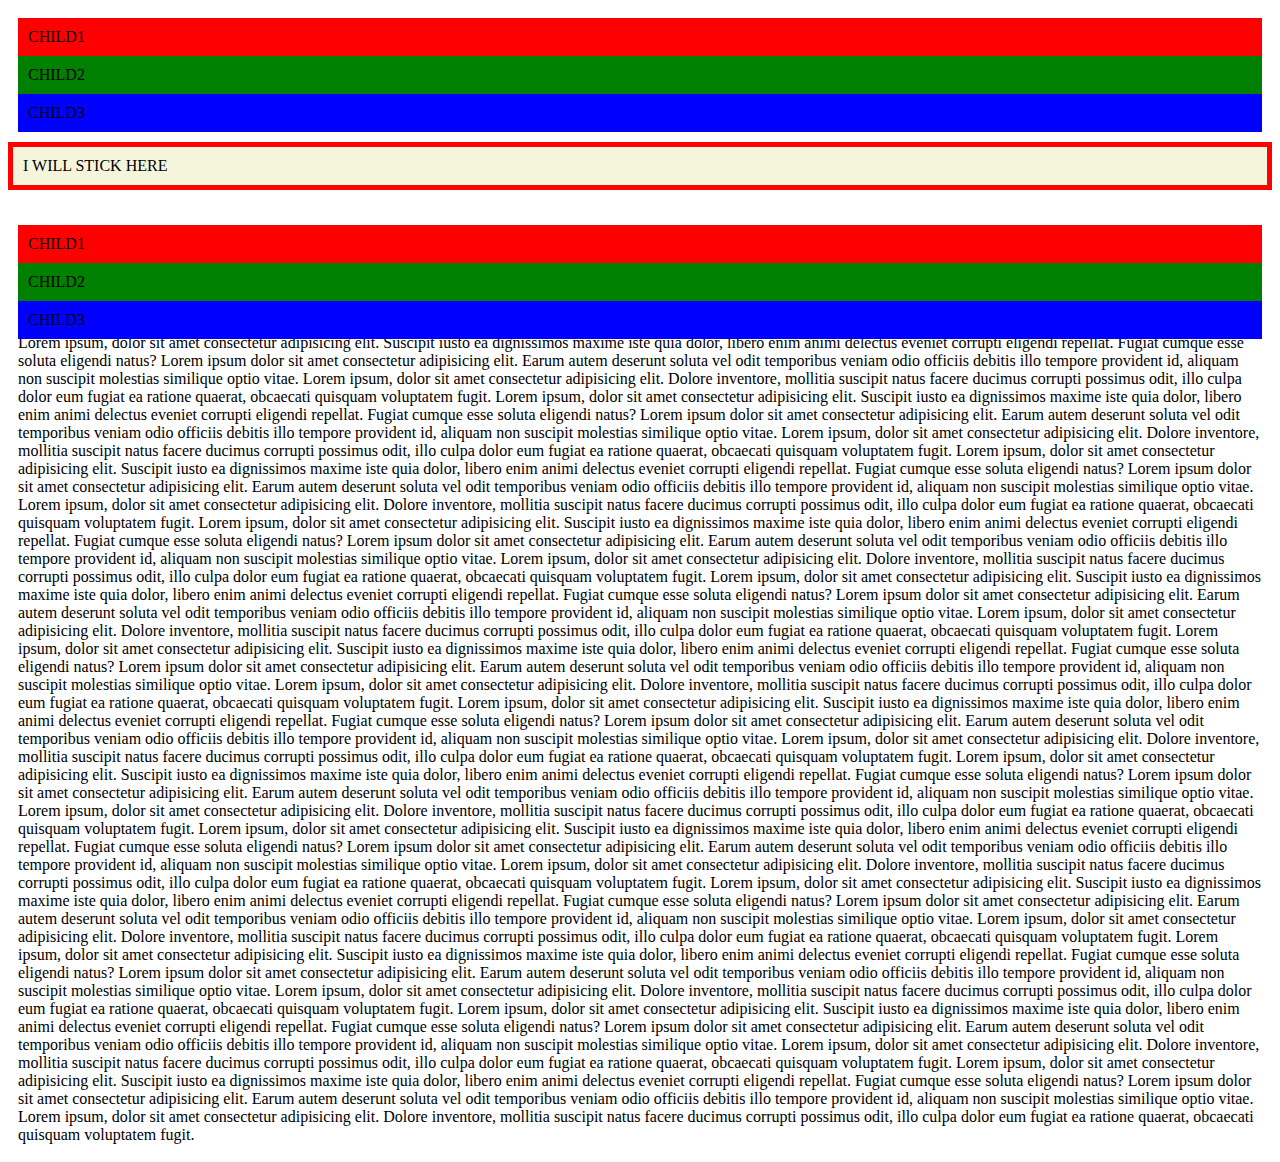
<file: SESSION/index2.html>
<!DOCTYPE html>
<html lang="en">
<head>
    <meta charset="UTF-8">
    <meta name="viewport" content="width=device-width, initial-scale=1.0">
    <title>Guvi Day-8</title>
    <script src="static/script.js"> </script>
    <link rel="stylesheet" href="static/styles.css">
</head>
<body>

    <div>
        <div class="child1">CHILD1</div>
        <div class= "child2">CHILD2</div>
        <div class= "child3">CHILD3</div>
    </div>


    <div class= "custom-sticky"> 
        I WILL STICK HERE
    </div>

    <div class="custom-parent">
        <div class="child1">CHILD1</div>
        <div class= "child2">CHILD2</div>
        <div class= "child3">CHILD3</div>
    </div>

    <!-- <div class="custom-fixed" >TEMP</div> -->

    <div>
        Lorem ipsum, dolor sit amet consectetur adipisicing elit. Suscipit iusto ea dignissimos maxime iste quia dolor, libero enim animi delectus eveniet corrupti eligendi repellat. Fugiat cumque esse soluta eligendi natus?
        Lorem ipsum dolor sit amet consectetur adipisicing elit. Earum autem deserunt soluta vel odit temporibus veniam odio officiis debitis illo tempore provident id, aliquam non suscipit molestias similique optio vitae.
        Lorem ipsum, dolor sit amet consectetur adipisicing elit. Dolore inventore, mollitia suscipit natus facere ducimus corrupti possimus odit, illo culpa dolor eum fugiat ea ratione quaerat, obcaecati quisquam voluptatem fugit.
        Lorem ipsum, dolor sit amet consectetur adipisicing elit. Suscipit iusto ea dignissimos maxime iste quia dolor, libero enim animi delectus eveniet corrupti eligendi repellat. Fugiat cumque esse soluta eligendi natus?
        Lorem ipsum dolor sit amet consectetur adipisicing elit. Earum autem deserunt soluta vel odit temporibus veniam odio officiis debitis illo tempore provident id, aliquam non suscipit molestias similique optio vitae.
        Lorem ipsum, dolor sit amet consectetur adipisicing elit. Dolore inventore, mollitia suscipit natus facere ducimus corrupti possimus odit, illo culpa dolor eum fugiat ea ratione quaerat, obcaecati quisquam voluptatem fugit.
        Lorem ipsum, dolor sit amet consectetur adipisicing elit. Suscipit iusto ea dignissimos maxime iste quia dolor, libero enim animi delectus eveniet corrupti eligendi repellat. Fugiat cumque esse soluta eligendi natus?
        Lorem ipsum dolor sit amet consectetur adipisicing elit. Earum autem deserunt soluta vel odit temporibus veniam odio officiis debitis illo tempore provident id, aliquam non suscipit molestias similique optio vitae.
        Lorem ipsum, dolor sit amet consectetur adipisicing elit. Dolore inventore, mollitia suscipit natus facere ducimus corrupti possimus odit, illo culpa dolor eum fugiat ea ratione quaerat, obcaecati quisquam voluptatem fugit.
        Lorem ipsum, dolor sit amet consectetur adipisicing elit. Suscipit iusto ea dignissimos maxime iste quia dolor, libero enim animi delectus eveniet corrupti eligendi repellat. Fugiat cumque esse soluta eligendi natus?
        Lorem ipsum dolor sit amet consectetur adipisicing elit. Earum autem deserunt soluta vel odit temporibus veniam odio officiis debitis illo tempore provident id, aliquam non suscipit molestias similique optio vitae.
        Lorem ipsum, dolor sit amet consectetur adipisicing elit. Dolore inventore, mollitia suscipit natus facere ducimus corrupti possimus odit, illo culpa dolor eum fugiat ea ratione quaerat, obcaecati quisquam voluptatem fugit.
        Lorem ipsum, dolor sit amet consectetur adipisicing elit. Suscipit iusto ea dignissimos maxime iste quia dolor, libero enim animi delectus eveniet corrupti eligendi repellat. Fugiat cumque esse soluta eligendi natus?
        Lorem ipsum dolor sit amet consectetur adipisicing elit. Earum autem deserunt soluta vel odit temporibus veniam odio officiis debitis illo tempore provident id, aliquam non suscipit molestias similique optio vitae.
        Lorem ipsum, dolor sit amet consectetur adipisicing elit. Dolore inventore, mollitia suscipit natus facere ducimus corrupti possimus odit, illo culpa dolor eum fugiat ea ratione quaerat, obcaecati quisquam voluptatem fugit.
        Lorem ipsum, dolor sit amet consectetur adipisicing elit. Suscipit iusto ea dignissimos maxime iste quia dolor, libero enim animi delectus eveniet corrupti eligendi repellat. Fugiat cumque esse soluta eligendi natus?
        Lorem ipsum dolor sit amet consectetur adipisicing elit. Earum autem deserunt soluta vel odit temporibus veniam odio officiis debitis illo tempore provident id, aliquam non suscipit molestias similique optio vitae.
        Lorem ipsum, dolor sit amet consectetur adipisicing elit. Dolore inventore, mollitia suscipit natus facere ducimus corrupti possimus odit, illo culpa dolor eum fugiat ea ratione quaerat, obcaecati quisquam voluptatem fugit.
        Lorem ipsum, dolor sit amet consectetur adipisicing elit. Suscipit iusto ea dignissimos maxime iste quia dolor, libero enim animi delectus eveniet corrupti eligendi repellat. Fugiat cumque esse soluta eligendi natus?
        Lorem ipsum dolor sit amet consectetur adipisicing elit. Earum autem deserunt soluta vel odit temporibus veniam odio officiis debitis illo tempore provident id, aliquam non suscipit molestias similique optio vitae.
        Lorem ipsum, dolor sit amet consectetur adipisicing elit. Dolore inventore, mollitia suscipit natus facere ducimus corrupti possimus odit, illo culpa dolor eum fugiat ea ratione quaerat, obcaecati quisquam voluptatem fugit.
        Lorem ipsum, dolor sit amet consectetur adipisicing elit. Suscipit iusto ea dignissimos maxime iste quia dolor, libero enim animi delectus eveniet corrupti eligendi repellat. Fugiat cumque esse soluta eligendi natus?
        Lorem ipsum dolor sit amet consectetur adipisicing elit. Earum autem deserunt soluta vel odit temporibus veniam odio officiis debitis illo tempore provident id, aliquam non suscipit molestias similique optio vitae.
        Lorem ipsum, dolor sit amet consectetur adipisicing elit. Dolore inventore, mollitia suscipit natus facere ducimus corrupti possimus odit, illo culpa dolor eum fugiat ea ratione quaerat, obcaecati quisquam voluptatem fugit.
        Lorem ipsum, dolor sit amet consectetur adipisicing elit. Suscipit iusto ea dignissimos maxime iste quia dolor, libero enim animi delectus eveniet corrupti eligendi repellat. Fugiat cumque esse soluta eligendi natus?
        Lorem ipsum dolor sit amet consectetur adipisicing elit. Earum autem deserunt soluta vel odit temporibus veniam odio officiis debitis illo tempore provident id, aliquam non suscipit molestias similique optio vitae.
        Lorem ipsum, dolor sit amet consectetur adipisicing elit. Dolore inventore, mollitia suscipit natus facere ducimus corrupti possimus odit, illo culpa dolor eum fugiat ea ratione quaerat, obcaecati quisquam voluptatem fugit.
        Lorem ipsum, dolor sit amet consectetur adipisicing elit. Suscipit iusto ea dignissimos maxime iste quia dolor, libero enim animi delectus eveniet corrupti eligendi repellat. Fugiat cumque esse soluta eligendi natus?
        Lorem ipsum dolor sit amet consectetur adipisicing elit. Earum autem deserunt soluta vel odit temporibus veniam odio officiis debitis illo tempore provident id, aliquam non suscipit molestias similique optio vitae.
        Lorem ipsum, dolor sit amet consectetur adipisicing elit. Dolore inventore, mollitia suscipit natus facere ducimus corrupti possimus odit, illo culpa dolor eum fugiat ea ratione quaerat, obcaecati quisquam voluptatem fugit.
        Lorem ipsum, dolor sit amet consectetur adipisicing elit. Suscipit iusto ea dignissimos maxime iste quia dolor, libero enim animi delectus eveniet corrupti eligendi repellat. Fugiat cumque esse soluta eligendi natus?
        Lorem ipsum dolor sit amet consectetur adipisicing elit. Earum autem deserunt soluta vel odit temporibus veniam odio officiis debitis illo tempore provident id, aliquam non suscipit molestias similique optio vitae.
        Lorem ipsum, dolor sit amet consectetur adipisicing elit. Dolore inventore, mollitia suscipit natus facere ducimus corrupti possimus odit, illo culpa dolor eum fugiat ea ratione quaerat, obcaecati quisquam voluptatem fugit.
        Lorem ipsum, dolor sit amet consectetur adipisicing elit. Suscipit iusto ea dignissimos maxime iste quia dolor, libero enim animi delectus eveniet corrupti eligendi repellat. Fugiat cumque esse soluta eligendi natus?
        Lorem ipsum dolor sit amet consectetur adipisicing elit. Earum autem deserunt soluta vel odit temporibus veniam odio officiis debitis illo tempore provident id, aliquam non suscipit molestias similique optio vitae.
        Lorem ipsum, dolor sit amet consectetur adipisicing elit. Dolore inventore, mollitia suscipit natus facere ducimus corrupti possimus odit, illo culpa dolor eum fugiat ea ratione quaerat, obcaecati quisquam voluptatem fugit.
        Lorem ipsum, dolor sit amet consectetur adipisicing elit. Suscipit iusto ea dignissimos maxime iste quia dolor, libero enim animi delectus eveniet corrupti eligendi repellat. Fugiat cumque esse soluta eligendi natus?
        Lorem ipsum dolor sit amet consectetur adipisicing elit. Earum autem deserunt soluta vel odit temporibus veniam odio officiis debitis illo tempore provident id, aliquam non suscipit molestias similique optio vitae.
        Lorem ipsum, dolor sit amet consectetur adipisicing elit. Dolore inventore, mollitia suscipit natus facere ducimus corrupti possimus odit, illo culpa dolor eum fugiat ea ratione quaerat, obcaecati quisquam voluptatem fugit.
    </div>


</body>
</html>
</file>
<file: SESSION/static/styles.css>
body {
    color: indigo;
    cursor: auto;
    /* background-image: url('milky-way.jpeg'); */
}


div {
    color: black;
    cursor: move;
    padding: 10px
}

.my-class{
    color: crimson;
    cursor: not-allowed;
}

#my-id{
    color: green;
    cursor: url("PL90540a.jpg"), progress;
}

#txt{
    border: 5px solid;
    border-color: red;
    padding: 20px;
}

span:hover{
    color: royalblue;
}

.child1{
    background-color:red;

}

.child2{
    background-color: green;
}

.child3{
    background-color: blue;
}

.custom{
    position: relative;
    top: 50px
}

.custom-child{
    position: absolute;
    bottom: 0px;
}

.custom-parent{
    position: relative;
    top:25px;
}

/* .custom-previous-element{
    
} */

.custom-fixed{
    position: fixed;
    top: 25px;
}

.custom-sticky {
    position: sticky;
    top: 10px;
    border: 5px solid red;
    background-color: beige;
    z-index: 9999;
}
</file>
